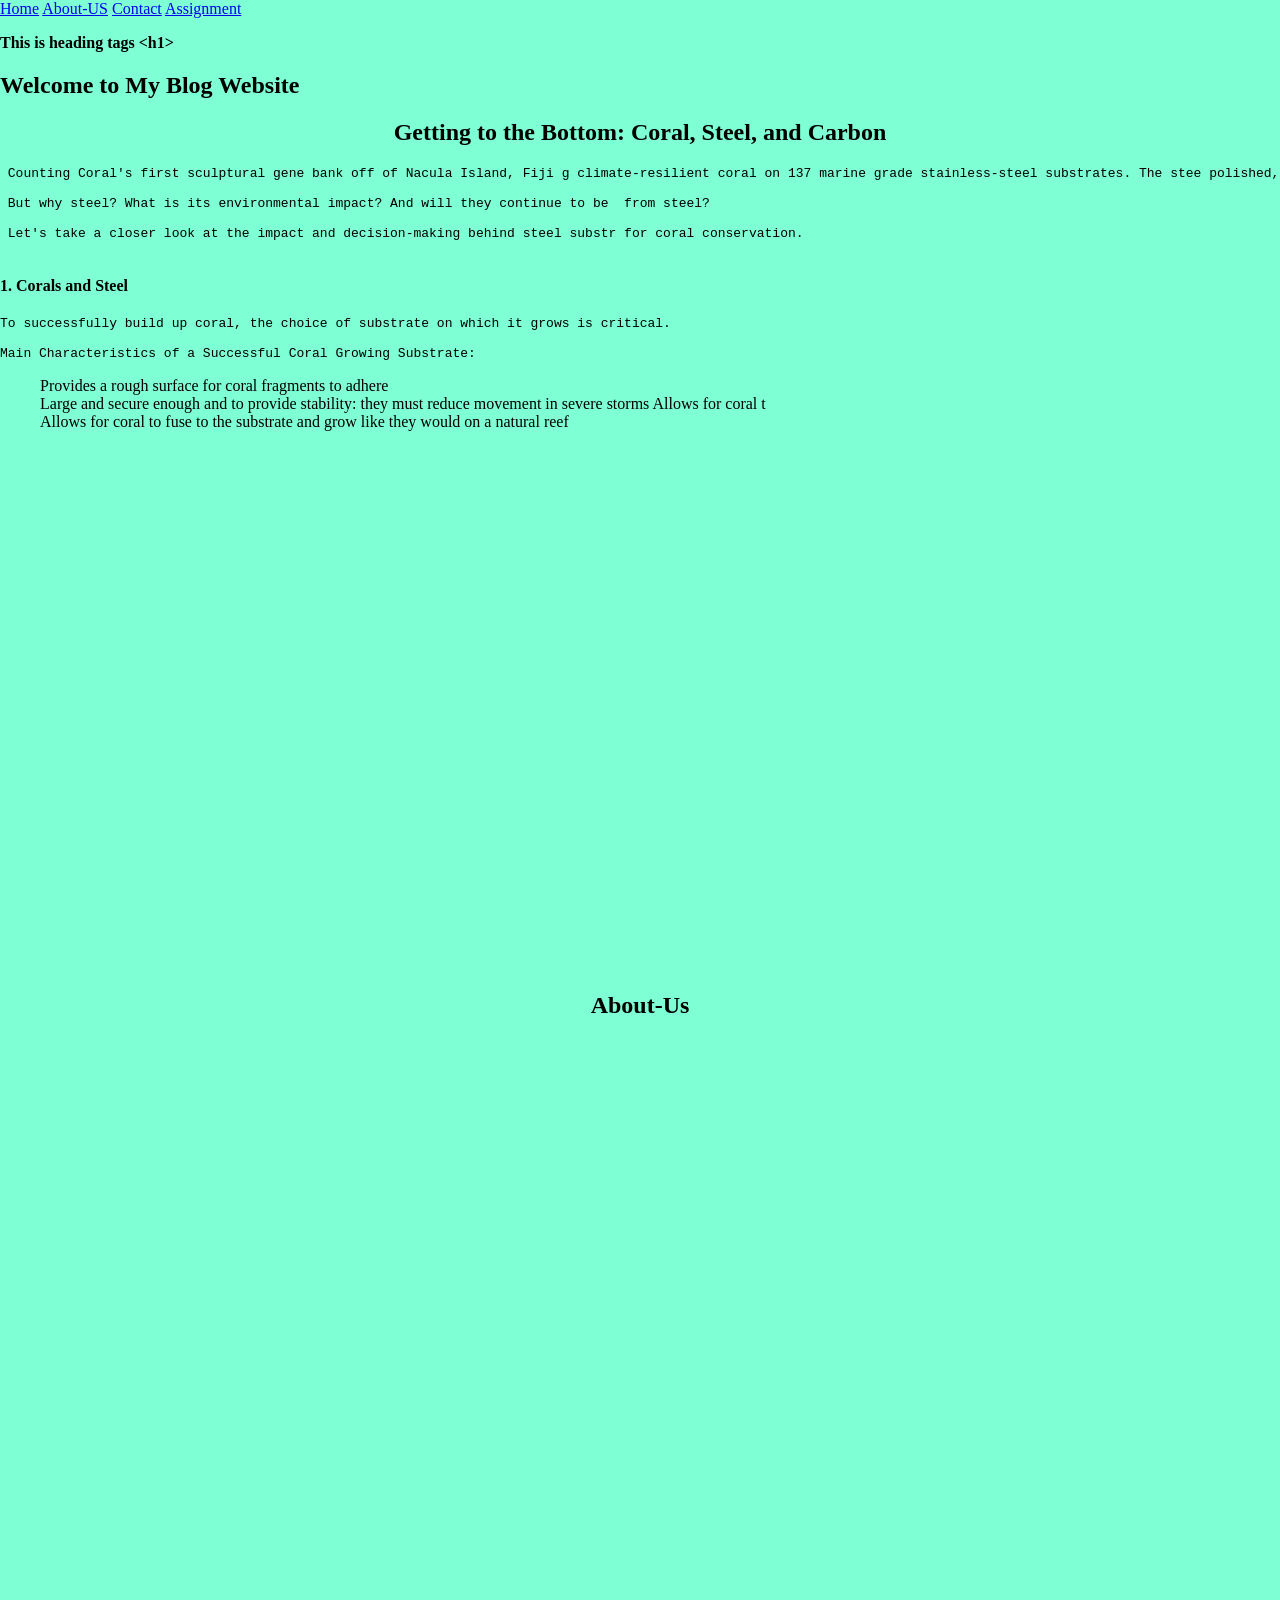
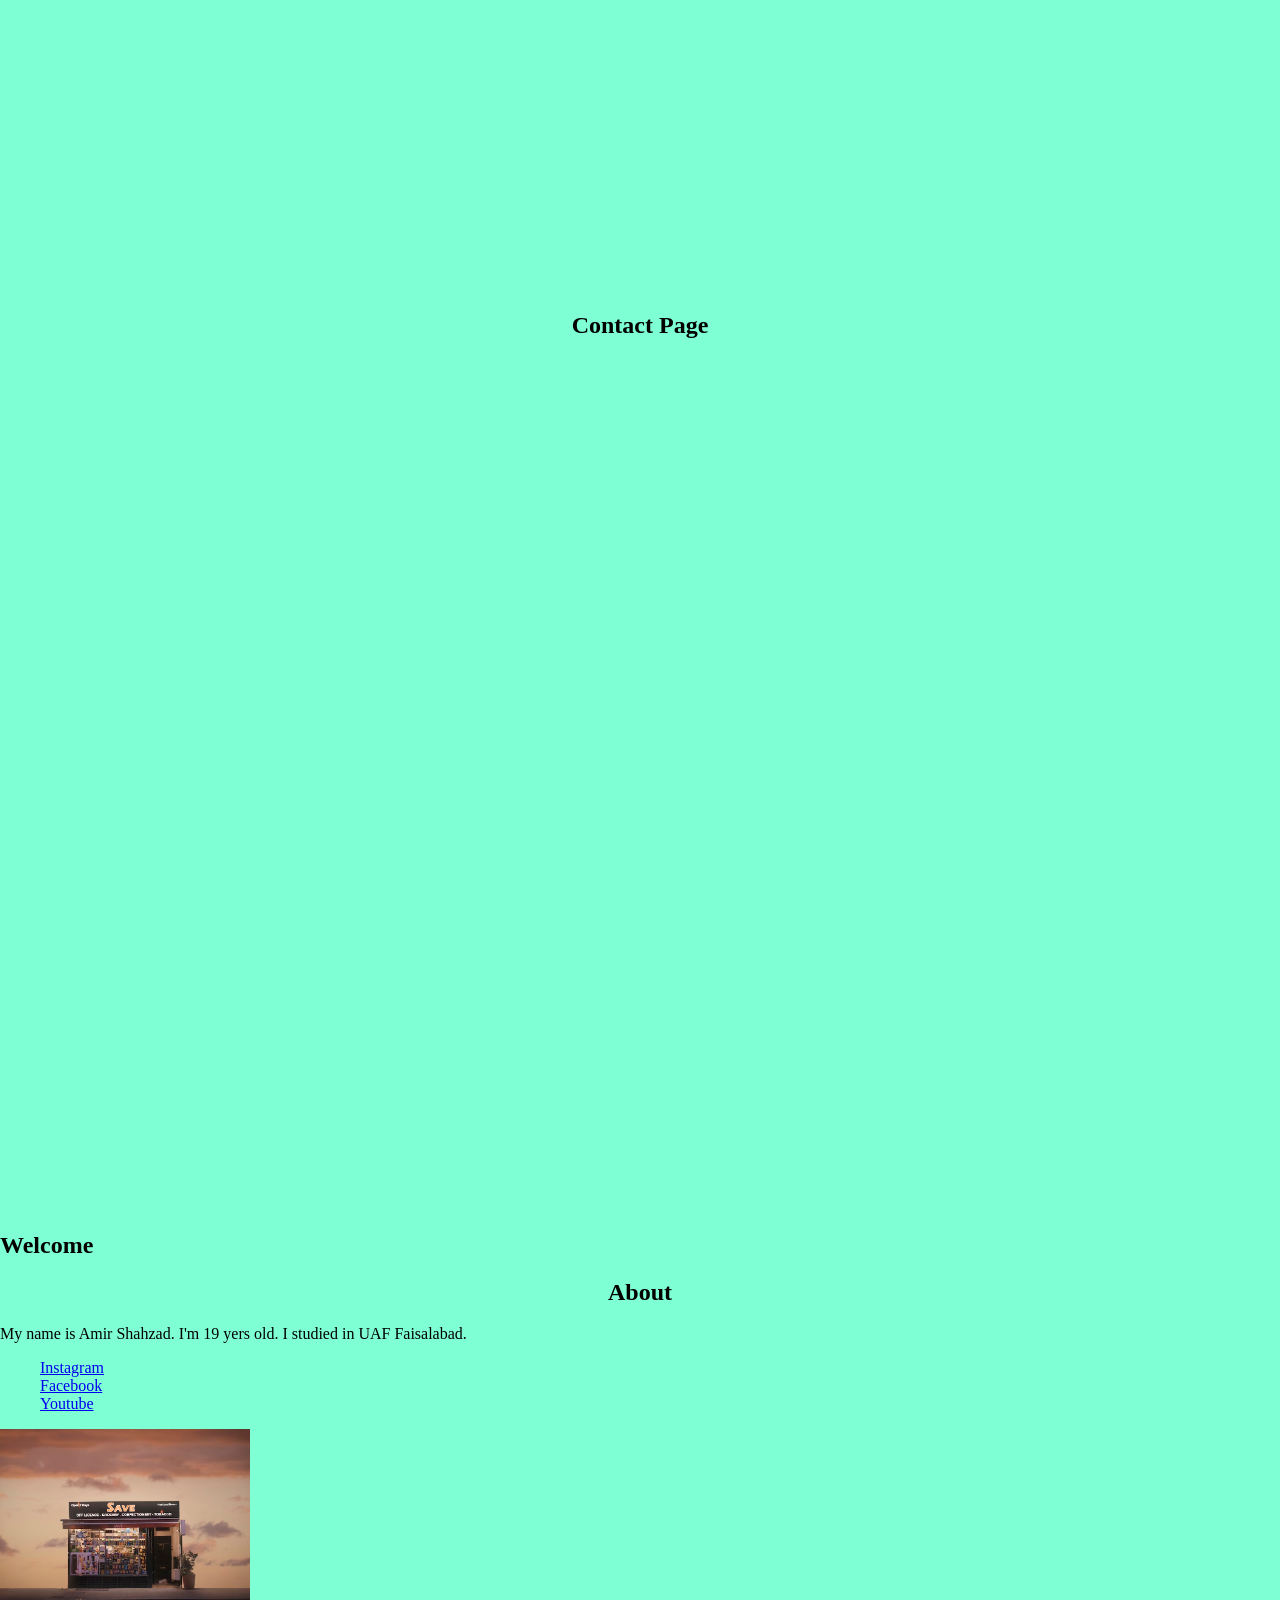
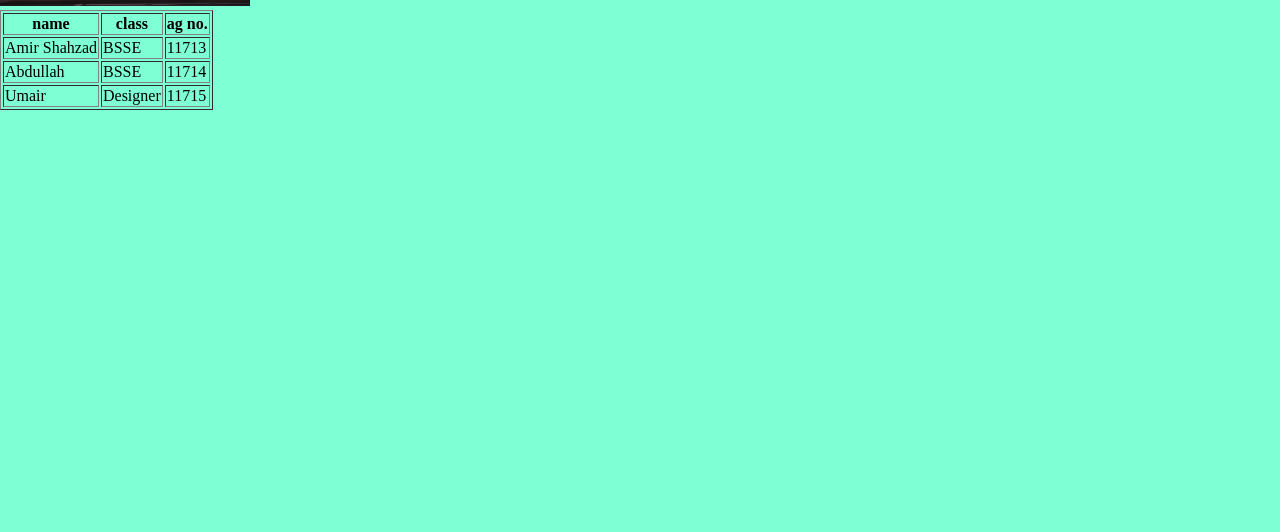
<file: index.html>
<!DOCTYPE html>
<html lang="en">

<head>
    <meta charset="UTF-8">
    <meta name="viewport" content="width=device-width, initial-scale=1.0">
    <style>
        body {
            margin: 0;
            padding: 0;
            background-color: aquamarine;
        }

        section {
            height: 100vh;
        }

        h2 {
            text-align: center;
        }

        .navigation a {
            justify-content: space-between;
        }

        /*============= SCETION ASSIGNMENT PAGE ==============*/

        ul li{
            list-style: none;
        }

        .section-di{
            background-color: azure;
            display: flex;
            /* width: 220px; */
        }

        .section-di div{
            margin: 20px;
            background-color: olivedrab;
            height: 100px;
            padding: 30px;
            border: 2px solid black;
            border-radius: 20px;
            font-family: sans-serif;
            color: aliceblue;
        }
    </style>
    <title>Demo Website</title>
</head>

<body>
    <header>
        <nav class="navigation">
            <a href="#home">Home</a>
            <a href="#about">About-US</a>
            <a href="#contact">Contact</a>
            <a href="#assignment">Assignment</a>
        </nav>
    </header>

    <main>
        <p><strong>This is heading tags &lth1&gt </strong></p>
        <section id="home">
            <h1>Welcome to My Blog Website</h1>
            <article>
                <h2>Getting to the Bottom: Coral, Steel, and Carbon</h2>
                <pre>
 Counting Coral's first sculptural gene bank off of Nacula Island, Fiji g climate-resilient coral on 137 marine grade stainless-steel substrates. The stee polished, etched, and scuffed to allow seaweed, algae, and sponges to attach to surface in order to provide the food source and shelter for growing coral and coral ecosystem.

 But why steel? What is its environmental impact? And will they continue to be  from steel?

 Let's take a closer look at the impact and decision-making behind steel substr for coral conservation.
                </pre>

                <h4>1. Corals and Steel</h4>
                <pre>
To successfully build up coral, the choice of substrate on which it grows is critical. 

Main Characteristics of a Successful Coral Growing Substrate:
</pre>
                <ul>
                    <li>Provides a rough surface for coral fragments to adhere</li>
                    <li>Large and secure enough and to provide stability: they must reduce movement in severe storms

                        Allows for coral t</li>
                    <li>Allows for coral to fuse to the substrate and grow like they would on a natural reef</li>
                </ul>
            </article>
        </section>

        <section id="about">
            <h2>About-Us</h2>
        </section>

        <section id="contact">
            <h2>Contact Page</h2>
        </section>

        <section id="assignment">
            <h1>Welcome</h1>
            <h2>About</h2>
            <p>My name is Amir Shahzad. I'm 19 yers old. I studied in UAF Faisalabad.</p>

            <ul>
                <li><a href="https://www.instagram.com/?hl=en">Instagram</a></li>
                <li><a href="https://www.facebook.com/?hl=en">Facebook</a></li>
                <li> <a href="https://www.youtube.com/?hl=en">Youtube</a></li>
            </ul>

            <img width="250px" src="Pic.png" alt="image">

            <a href="https://www.w3school.com/?hl=en"></a>

            <table border="1">
                <tr>
                    <th>name</th>
                    <th>class</th>
                    <th>ag no.</th>
                </tr>
                <tr>
                    <td>Amir Shahzad</td>
                    <td>BSSE</td>
                    <td>11713</td>
                </tr>
                <tr>
                    <td>Abdullah</td>
                    <td>BSSE</td>
                    <td>11714</td>
                </tr>
                <tr>
                    <td>Umair</td>
                    <td>Designer</td>
                    <td>11715</td>
                </tr>

            </table>
        </section>
    </main>

</body>

</html>
</file>
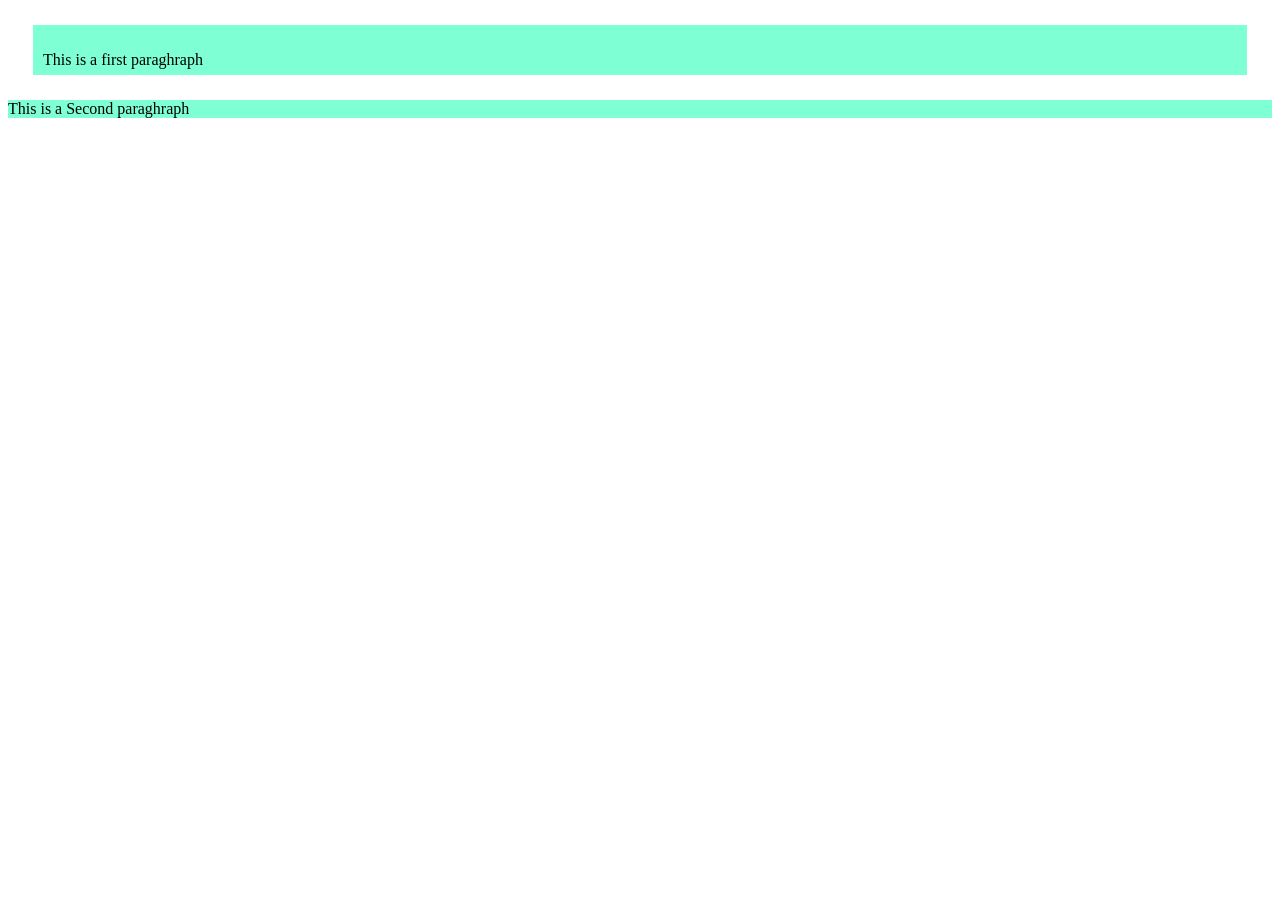
<file: Box-Model.html>
<!DOCTYPE html>
<html lang="en">
<head>
    <meta charset="UTF-8">
    <meta name="viewport" content="width=device-width, initial-scale=1.0">
    <meta name="description" content="THis page about box-model sizzing">
    <title>Box Model Sizzing</title>
    <style>
        .box{
            background-color: aquamarine;
        }

        .box1{
            color: black;
            padding: 10px;
            margin: 25px;
            /* border: 2px solid blue; */
            height: 50px;
            box-sizing: border-box;
        }


    </style>
</head>
<body>
    <div class="box box1">
        <p>This is a first paraghraph</p>
    </div>
    <div class="box box2">
        <p>This is a Second paraghraph</p>
    </div>
</body>
</html>
</file>
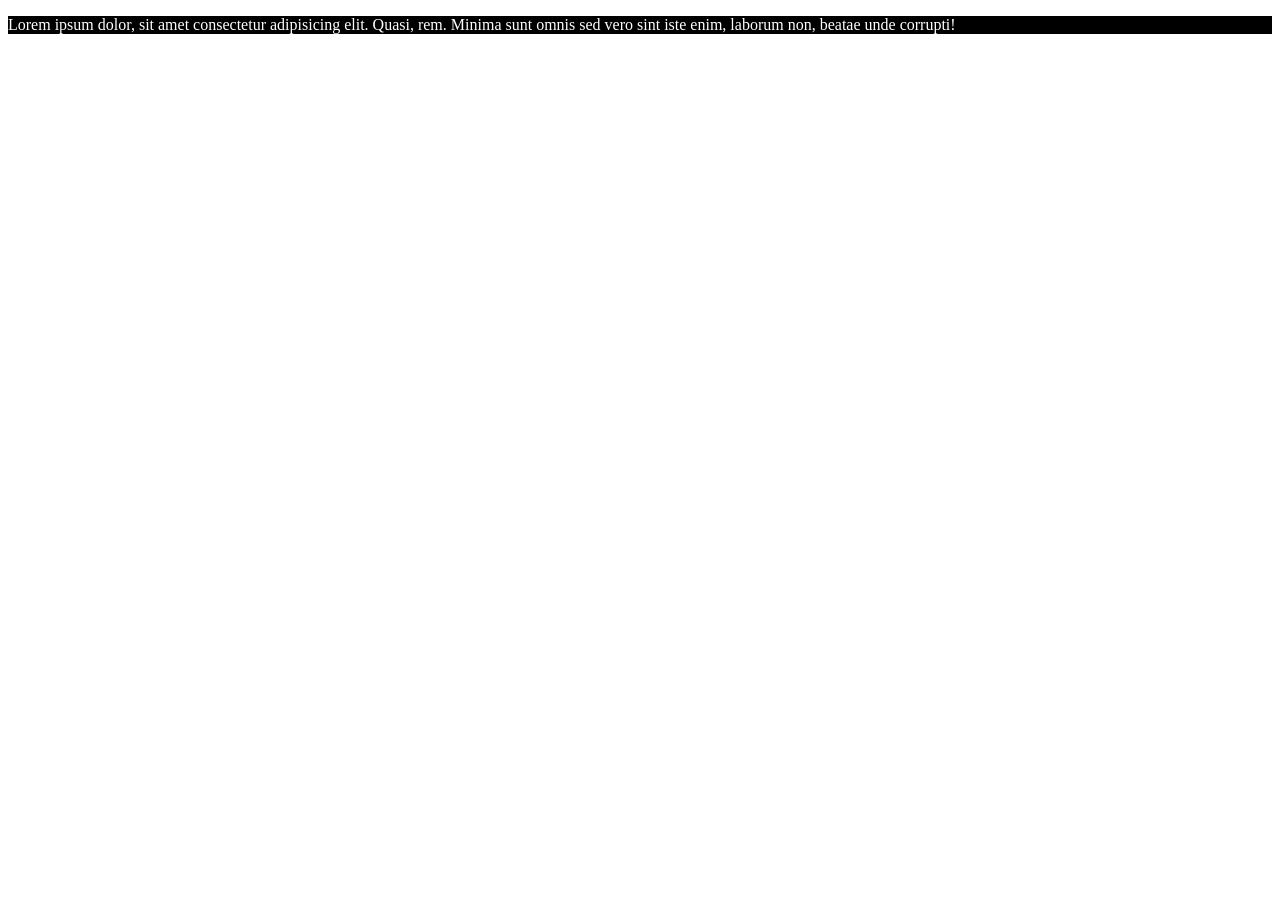
<file: selector.html>
<!DOCTYPE html>
<html lang="en">

<head>
    <meta charset="UTF-8">
    <meta name="viewport" content="width=device-width, initial-scale=1.0">
    <title>CSS Class - One</title>
    <link rel="stylesheet" href="style.css">
    <!-- <style>
        body {
            color: blue;
            margin: 20px;
        }

        /* Element Selector  */
        div {
            background-color: red;
        }

        /* Class Selector  */
        .red {
            background-color: red;
        }

        /* Id Selector */
        #green {
            background-color: green;
        }

        /* Child Selectors  */
        div > p {
            color: blue;
            background-color: brown;
        }

        /* Descendant Selector  */
        div p {
            color: blue;
            background-color: brown;
        }

        /* Universal Selector */
        * {
            margin: 0;
            padding: 0;
        }

        /* Pseudo Selector  */
        a:visited {
            color: yellow
        }

        a:link {
            color: green;
        }

        a:active {
            background-color: red;
        }

        a:hover {
            background-color: yellow;
        }


        p:first-child {
            background-color: aqua;
        }
    </style> -->
</head>

<body>
    <div class="red" id="green" style="background-color: black; color: white;">
        <p>Lorem ipsum dolor, sit amet consectetur adipisicing elit. Quasi, rem. Minima sunt omnis sed vero sint iste enim, laborum non, beatae unde corrupti!</p>
    </div>
    <!-- <div id="green">
        <p>Lorem ipsum dolor sit amet consectetur adipisicing elit. Ratione tempore eum aut neque officia doloremque molestiae odio iste eaque, asperiores minima expedita ex.</p>
        <a href="#">Home</a>
    </div> -->
</body>

</html>
</file>
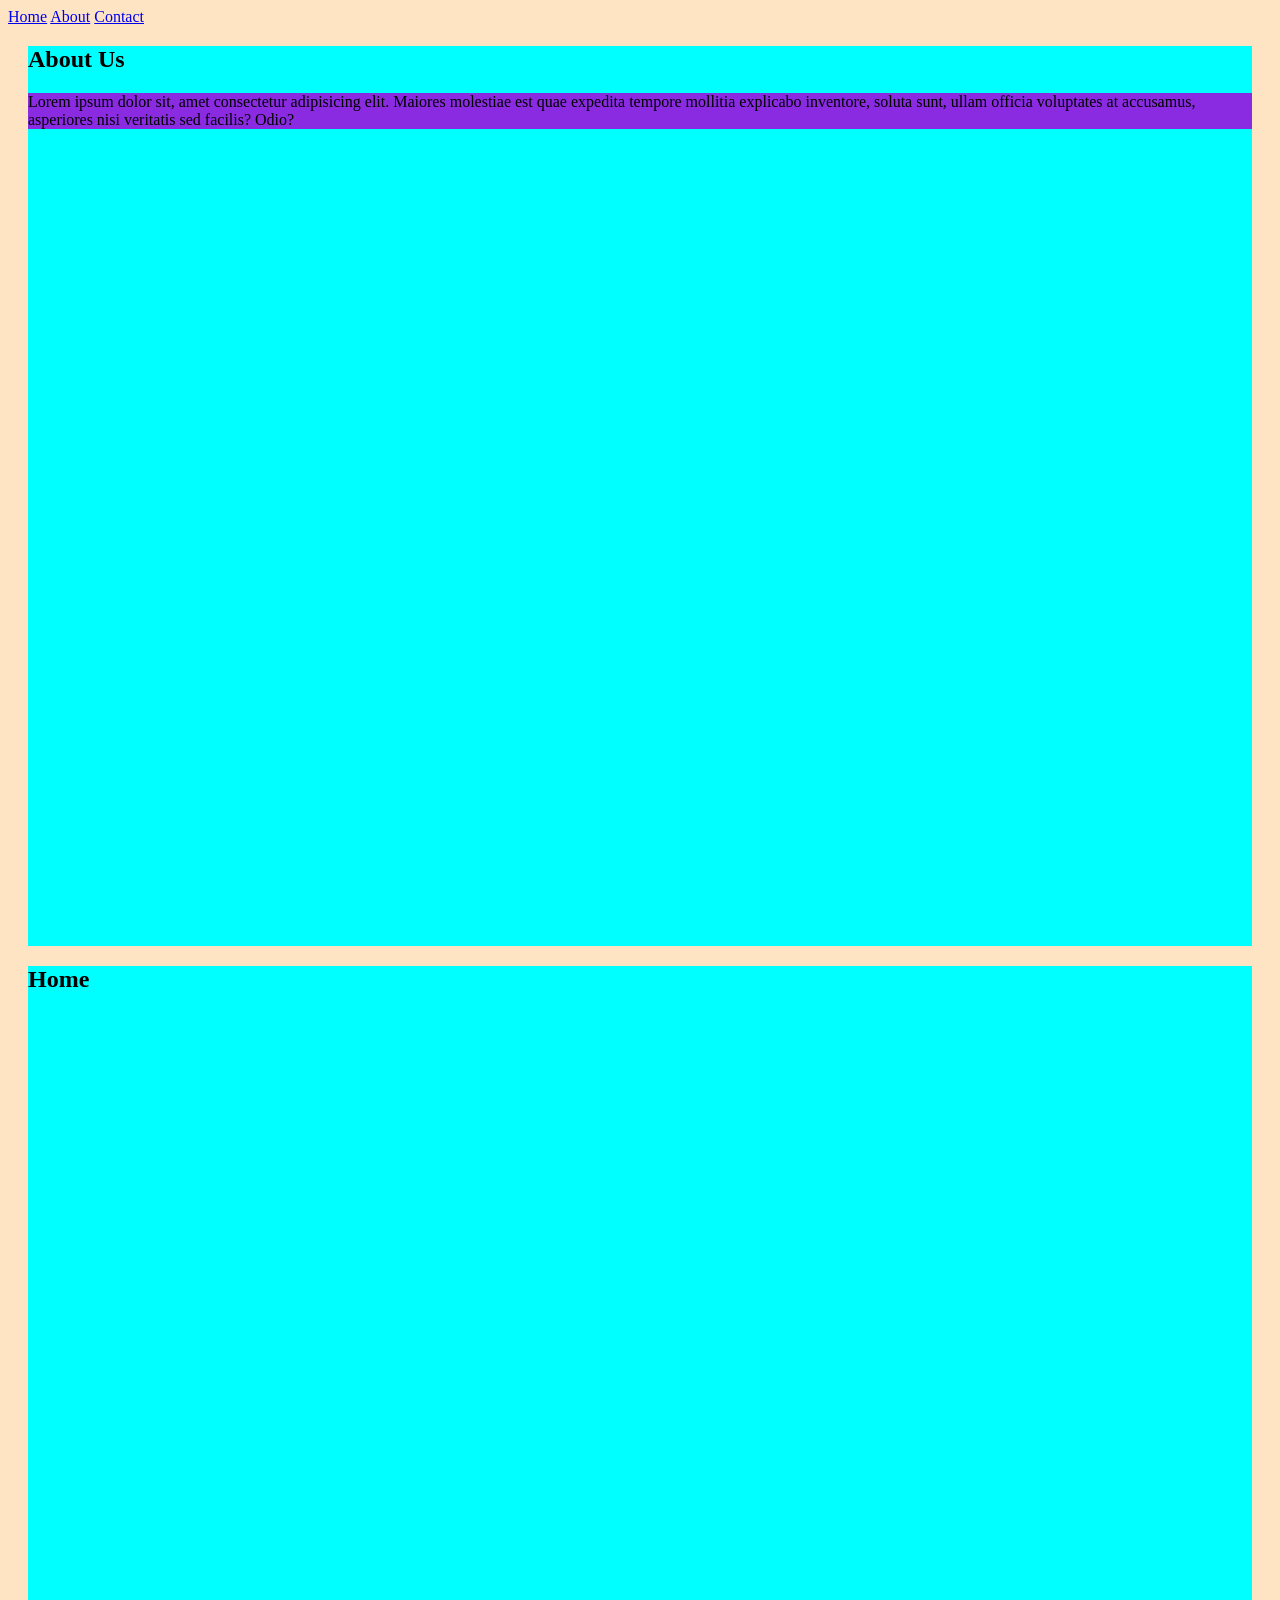
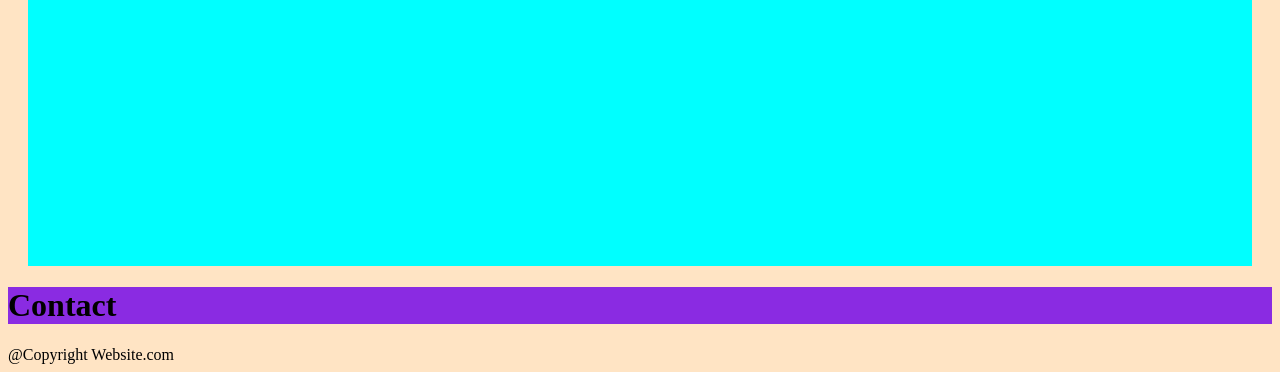
<file: semantic tags.html>
<!DOCTYPE html>
<html lang="en">

<head>
    <meta charset="UTF-8">
    <meta name="viewport" content="width=device-width, initial-scale=1.0">
    <!-- <link rel="stylesheet" href="style.css"> -->
    <title>tags</title>
    <style>
        body {
            background-color: bisque;
        }

        div {
            background-color: blueviolet;
        }

        section {
            background-color: aqua;
            height: 100vh;
            margin: 20px;
        }
    </style>
</head>

<body>
    <nav>
        <a href="#home">Home</a>
        <a href="#about">About</a>
        <a href="#contact">Contact</a>
    </nav>
    <main>

        <section id="about">
            <h1>About Us</h1>
            <div>
                <p>Lorem ipsum dolor sit, amet consectetur adipisicing elit. Maiores molestiae est quae expedita tempore
                    mollitia explicabo inventore, soluta sunt, ullam officia voluptates at accusamus, asperiores nisi
                    veritatis sed facilis? Odio?</p>
            </div>
        </section>
        <section id="home">
            <h1>Home</h1>
        </section>
        <div id="contact">
            <h1>Contact</h1>
        </div>
    </main>
    <footer>
        @Copyright Website.com
    </footer>



</body>

</html>
</file>
<file: style.css>
/* Element Selector  */
div {
    background-color: red;
}

.box1{
    background-color: blue;
}

.box{
    background-color: aqua;
}

#green{
    background-color: green;
}

.red{
    background-color: red;
}


/*======= inline CSS = 1000 ============*/
/*======= ID Selector = 100 ============*/
/*======= Class Selector = 10 ==========*/
</file>
